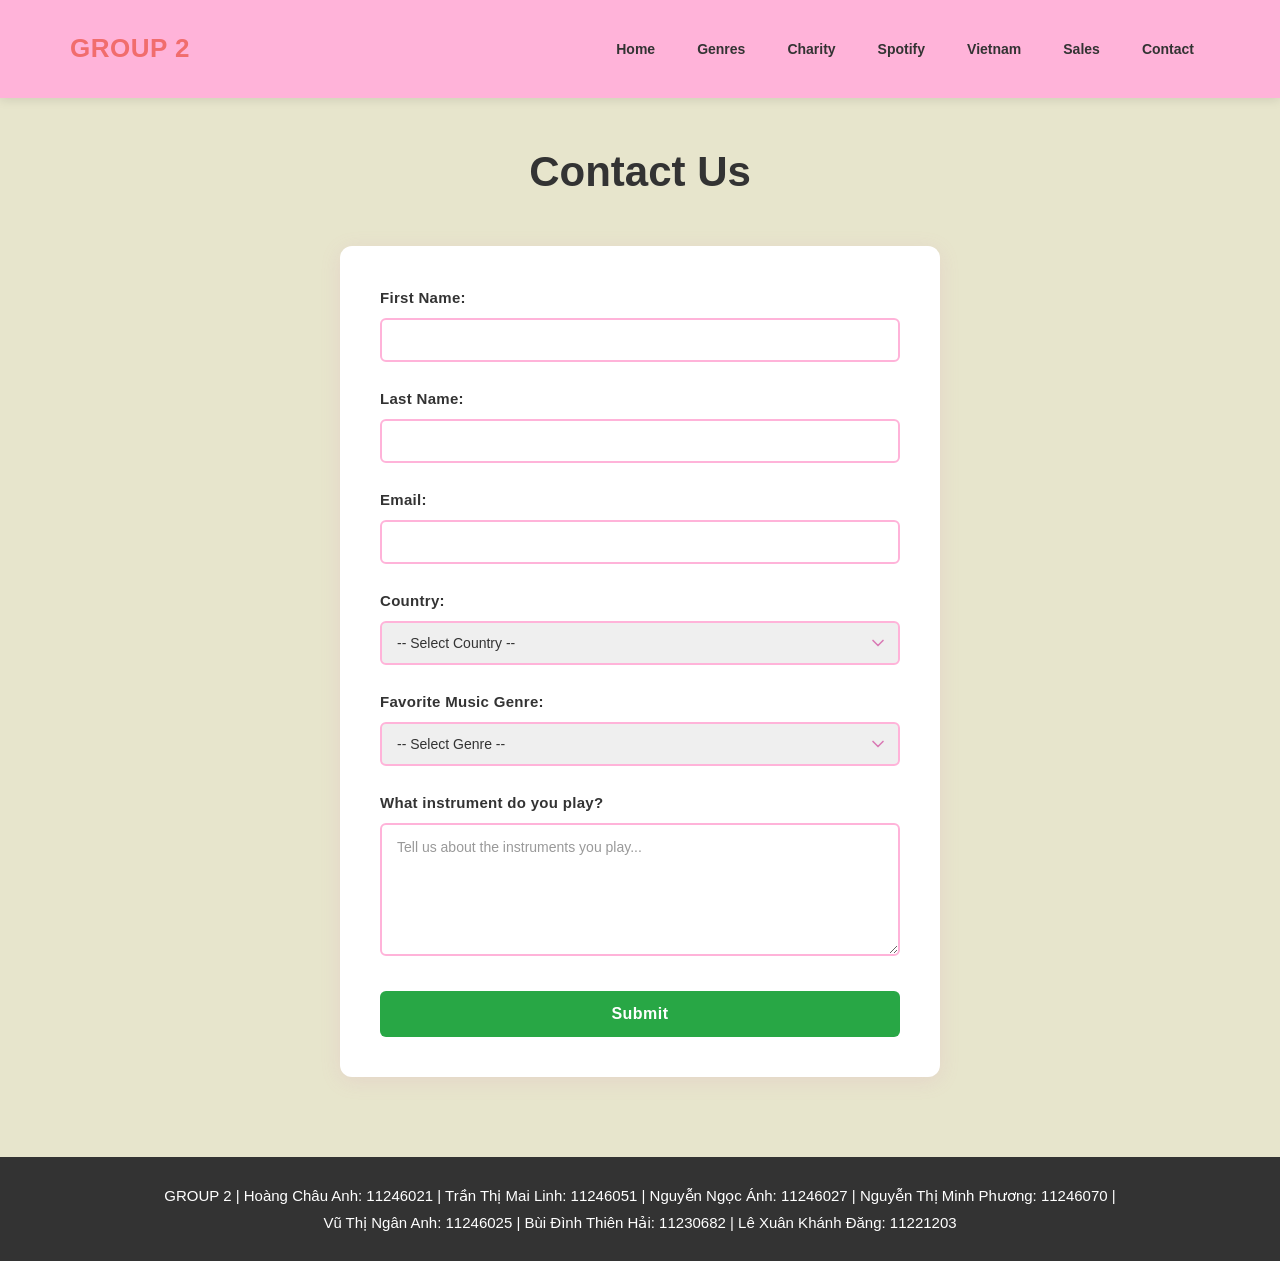
<file: pages/contact.html>
<!doctype html>
<html>
<head>
<meta charset="utf-8">
<title>Contact</title>
<link rel="stylesheet" href="../assets/css/style.css">
</head>

<body>
<header>
  <div class="header-container">
    <div class="logo">
      <h1 class="page-title">GROUP 2</h1>
    </div>
    <nav class="navbar">
      <ul>
        <li><a href="../index.html">Home</a></li>
        <li><a href="genres.html">Genres</a></li>
        <li><a href="charityconcerts.html">Charity</a></li>
        <li><a href="spotify.html">Spotify</a></li>
        <li class="dropdown">
          <a href="vietnam.html">Vietnam</a>
          <ul class="dropdown-menu">
            <li><a href="vietnamese/vpop.html">Vpop</a></li>
            <li><a href="vietnamese/rock.html">Rock</a></li>
            <li><a href="vietnamese/hiphop.html">Hiphop</a></li>
            <li><a href="vietnamese/karaoke.html">Karaoke</a></li>
          </ul>
        </li>
        <li><a href="sales.html">Sales</a></li>
        <li><a href="contact.html">Contact</a></li>
      </ul>
    </nav>
  </div>
</header>

<main>
  <div class="contact-section">
    <h1>Contact Us</h1>
    <div class="contact-container">
      <form id="contactForm" class="contact-form">
        <div class="form-group">
          <label for="firstName">First Name:</label>
          <input type="text" id="firstName" name="firstName" required>
        </div>

        <div class="form-group">
          <label for="lastName">Last Name:</label>
          <input type="text" id="lastName" name="lastName" required>
        </div>

        <div class="form-group">
          <label for="email">Email:</label>
          <input type="email" id="email" name="email" required>
        </div>

        <div class="form-group">
          <label for="country">Country:</label>
          <select id="country" name="country" required>
            <option value="">-- Select Country --</option>
            <option value="Vietnam">Vietnam</option>
            <option value="Thailand">Thailand</option>
            <option value="Philippines">Philippines</option>
            <option value="Indonesia">Indonesia</option>
            <option value="Malaysia">Malaysia</option>
            <option value="Singapore">Singapore</option>
            <option value="Cambodia">Cambodia</option>
            <option value="Laos">Laos</option>
            <option value="Myanmar">Myanmar</option>
            <option value="Brunei">Brunei</option>
            <option value="Other">Other</option>
          </select>
        </div>

        <div class="form-group">
          <label for="musicGenre">Favorite Music Genre:</label>
          <select id="musicGenre" name="musicGenre" required>
            <option value="">-- Select Genre --</option>
            <option value="Pop">Pop</option>
            <option value="Rock">Rock</option>
            <option value="Hip Hop">Hip Hop</option>
            <option value="Jazz">Jazz</option>
            <option value="Classical">Classical</option>
            <option value="Electronic">Electronic</option>
            <option value="R&B">R&B</option>
            <option value="Country">Country</option>
            <option value="Folk">Folk</option>
            <option value="Other">Other</option>
          </select>
        </div>

        <div class="form-group">
          <label for="instrument">What instrument do you play?</label>
          <textarea id="instrument" name="instrument" rows="5" placeholder="Tell us about the instruments you play..." required></textarea>
        </div>

        <button type="submit" class="btn-submit">Submit</button>
      </form>
    </div>
  </div>
</main>

<footer>
    <p>GROUP 2 | Hoàng Châu Anh: 11246021 | Trần Thị Mai Linh: 11246051 | Nguyễn Ngọc Ánh: 11246027 | Nguyễn Thị Minh Phương: 11246070 | <br> Vũ Thị Ngân Anh: 11246025 | Bùi Đình Thiên Hải: 11230682 | Lê Xuân Khánh Đăng: 11221203</p>
</footer>

</body>
<script src="../assets/js/contact.js"></script>
</html>
</file>
<file: assets/css/style.css>
/* ==================== Global Styles ==================== */
* {
    margin: 0;
    padding: 0;
    box-sizing: border-box;
}

html {
    scroll-behavior: smooth;
}

body {
    font-family: Arial, sans-serif;
    background: #e7e5cc !important;
    color: #333;
    line-height: 1.6;
    display: flex;
    flex-direction: column;
    min-height: 100vh;
}

/* ==================== Header Navigation ==================== */
header {
    background: #FFB3D9;
    box-shadow: 0 2px 10px rgba(0, 0, 0, 0.1);
    position: sticky;
    top: 0;
    z-index: 1000;
    width: 100%;
}

.header-container {
    display: flex;
    justify-content: space-between;
    align-items: center;
    max-width: 1200px;
    margin: 0 auto;
    padding: 28px 30px;
}

.logo {
    display: flex;
    align-items: center;
}

.page-title {
    font-size: 26px;
    font-weight: 800;
    color: #f16d6d;
    margin: 0;
    letter-spacing: 0.5px;
}

.navbar {
    flex: 1;
    display: flex;
    justify-content: flex-end;
}

nav ul {
    list-style: none;
    display: flex;
    gap: 10px;
    padding: 0;
    margin: 0;
    align-items: center;
}

nav ul li {
    position: relative;
}

nav ul li a {
    display: block;
    color: #333;
    text-decoration: none;
    padding: 10px 16px;
    font-size: 14px;
    font-weight: 600;
    border-radius: 5px;
    transition: all 0.3s ease;
}

nav ul li a:hover {
    background: rgba(217, 123, 181, 0.1);
    color: #d49ec0;
}

.dropdown {
    position: relative;
}

.dropdown::after {
    content: '';
    position: absolute;
    top: 100%;
    left: 0;
    right: 0;
    height: 10px;
    cursor: pointer;
}

.dropdown-menu {
    display: none;
    position: absolute;
    background: #fff;
    list-style: none;
    padding: 8px 0;
    top: calc(100% + 10px);
    left: 0;
    min-width: 140px;
    border-radius: 6px;
    box-shadow: 0 4px 12px rgba(217, 123, 181, 0.15);
    border-top: 2px solid #D97BB5;
    z-index: 1001;
}

.dropdown-menu li a {
    padding: 10px 16px;
    font-size: 13px;
    display: block;
    color: #333;
    text-decoration: none;
    transition: all 0.3s ease;
}

.dropdown-menu li a:hover {
    background: rgba(217, 123, 181, 0.08);
    color: #D97BB5;
}

.dropdown:hover .dropdown-menu {
    display: block;
}

/* ==================== Main Content ==================== */
main {
    max-width: 1200px;
    margin: 0 auto;
    padding: 40px 30px;
    flex: 1;
    width: 100%;
}

h1 {
    color: #333;
    margin: 30px 0 15px 0;
    font-size: 42px;
    font-weight: 700;
    text-align: center;
}

main > p:first-of-type {
    text-align: center;
    font-size: 18px;
    margin: 20px 0 40px 0;
    color: #666;
}

p {
    color: #555;
    font-size: 15px;
    line-height: 1.8;
    margin: 15px 0;
}

/* ==================== Story Boxes with Images ==================== */
.block {
    background: #fff;
    border-radius: 8px;
    padding: 15px;
    margin: 20px auto;
    max-width: 800px;
    box-shadow: 0 2px 10px rgba(0, 0, 0, 0.08);
    display: flex;
    align-items: flex-start;
    gap: 15px;
    transition: all 0.3s ease;
}

.block:hover {
    box-shadow: 0 6px 20px rgba(0, 0, 0, 0.12);
    transform: translateY(-3px);
}

.block img {
    width: 150px;
    height: 150px;
    object-fit: cover;
    border-radius: 8px;
    flex-shrink: 0;
}

.block-content {
    flex: 1;
}

.block-content h2 {
    color: #D97BB5;
    font-size: 20px;
    margin: 0 0 10px 0;
}

.block-content p {
    font-size: 14px;
    line-height: 1.6;
    margin: 8px 0;
}

.story-box:hover {
    box-shadow: 0 6px 20px rgba(0, 0, 0, 0.12);
    transform: translateY(-3px);
}

.story-box.with-image {
    display: flex;
    align-items: flex-start;
    gap: 25px;
    padding: 25px;
}

.story-box.with-image.image-right {
    flex-direction: row-reverse;
}

.article-content {
    flex: 1;
    text-align: left;
}

.article-content h3 {
    color: #D97BB5;
    font-size: 22px;
    font-weight: 700;
    margin: 0 0 15px 0;
}

.article-image {
    width: 220px;
    height: 220px;
    object-fit: cover;
    border-radius: 10px;
    box-shadow: 0 4px 15px rgba(0, 0, 0, 0.15);
    flex-shrink: 0;
}

.article-content p {
    color: #555;
    font-size: 15px;
    line-height: 1.8;
    margin: 12px 0;
}

.article-content em {
    color: #D97BB5;
    font-weight: 600;
}

/* ==================== Container & Carousel ==================== */
.container {
    max-width: 900px;
    margin: 0 auto;
}

.carousel-container {
    max-width: 1000px;
    margin: 30px auto;
    padding: 0 20px;
}

.carousel {
    position: relative;
    background: #fff;
    border-radius: 10px;
    overflow: hidden;
    box-shadow: 0 4px 15px rgba(0, 0, 0, 0.1);
}

.slides {
    display: flex;
    transition: transform 0.3s ease;
    overflow: hidden;
    position: relative;
}

.slide {
    width: 100%;
    height: 400px;
    object-fit: cover;
    flex-shrink: 0;
    display: none;
}

.slide.active {
    display: block;
}

.prev, .next {
    position: absolute;
    top: 50%;
    transform: translateY(-50%);
    background: rgba(0, 0, 0, 0.5);
    color: white;
    border: none;
    padding: 10px 15px;
    font-size: 20px;
    cursor: pointer;
    z-index: 10;
    border-radius: 5px;
    transition: background 0.3s ease;
}

.prev:hover, .next:hover {
    background: rgba(0, 0, 0, 0.8);
}

.prev {
    left: 15px;
}

.next {
    right: 15px;
}

.dots {
    display: flex;
    justify-content: center;
    gap: 10px;
    padding: 15px 0;
    background: #fff;
}

.dot {
    width: 12px;
    height: 12px;
    border-radius: 50%;
    background: #ddd;
    cursor: pointer;
    transition: background 0.3s ease;
}

.dot.active {
    background: #D97BB5;
}

/* ==================== Video Container ==================== */
.video-container {
    display: grid;
    grid-template-columns: repeat(auto-fit, minmax(250px, 1fr));
    gap: 20px;
    margin: 25px 0;
}

.video-container iframe {
    width: 100%;
    height: 200px;
    border-radius: 8px;
    box-shadow: 0 2px 8px rgba(0, 0, 0, 0.1);
    border: none;
}

/* ==================== Video Highlights Section ==================== */
.highlights-section {
    background: #fff;
    border-radius: 10px;
    padding: 40px;
    margin: 40px auto;
    max-width: 1000px;
    box-shadow: 0 4px 15px rgba(0, 0, 0, 0.1);
}

.highlights-header {
    text-align: center;
    margin-bottom: 20px;
    padding-bottom: 20px;
}

.highlights-title {
    color: #333;
    font-size: 32px;
    font-weight: 700;
    margin: 0 0 10px 0;
}

.highlights-subtitle {
    color: #888;
    font-size: 15px;
    margin: 0;
    line-height: 1.6;
}

.highlights-subtitle .highlight-text {
    color: #D97BB5;
    font-weight: 600;
}

.category-title {
    color: #333;
    font-size: 24px;
    font-weight: 700;
    margin: 30px 0 25px 0;
    padding-bottom: 15px;
    border-bottom: 2px solid #D97BB5;
}

.video-grid {
    display: grid;
    grid-template-columns: repeat(3, 1fr);
    gap: 20px;
    margin: 25px 0;
}

.video-card {
    background: #f9f9f9;
    border-radius: 8px;
    overflow: hidden;
    box-shadow: 0 2px 8px rgba(0, 0, 0, 0.08);
    transition: all 0.3s ease;
}

.video-card:hover {
    box-shadow: 0 4px 15px rgba(0, 0, 0, 0.12);
    transform: translateY(-3px);
}

.video-card iframe {
    width: 100%;
    height: 180px;
    border: none;
    border-radius: 8px 8px 0 0;
}

.video-card-title {
    padding: 15px;
    text-align: center;
    color: #333;
    font-size: 14px;
    font-weight: 600;
    line-height: 1.5;
}

/* ==================== Responsive Video Grid ==================== */
@media (max-width: 900px) {
    .video-grid {
        grid-template-columns: repeat(2, 1fr);
    }
    
    .highlights-section {
        padding: 30px 20px;
    }
}

@media (max-width: 600px) {
    .video-grid {
        grid-template-columns: 1fr;
    }
    
    .highlights-title {
        font-size: 24px;
    }
    
    .category-title {
        font-size: 20px;
    }
}

/* ==================== Footer ==================== */
footer {
    background: #333;
    color: #fff;
    padding: 20px;
    margin-top: 40px;
    text-align: center;
    font-size: 13px;
}

footer p {
    color: #fff;
    margin: 5px 0;
}

/* ==================== Responsive Design ==================== */
@media (max-width: 768px) {
    .header-container {
        flex-direction: column;
        gap: 10px;
        padding: 15px 20px;
    }

    .navbar {
        width: 100%;
        justify-content: center;
    }

    nav ul {
        flex-wrap: wrap;
        justify-content: center;
    }

    nav ul li a {
        padding: 8px 12px;
        font-size: 13px;
    }

    .story-box.with-image {
        flex-direction: column;
        align-items: center;
    }
    
    .story-box.with-image.image-right {
        flex-direction: column;
    }
    
    .article-image {
        width: 100%;
        height: auto;
        max-width: 250px;
    }
    
    .article-content {
        text-align: center;
    }
    
    .article-content h3 {
        text-align: center;
    }

    main {
        padding: 20px 15px;
    }
}

/* ==================== Contact Form Styles ==================== */
.contact-section {
    width: 100%;
}

.contact-section h1 {
    color: #333;
    font-size: 42px;
    font-weight: 700;
    text-align: center;
    margin-bottom: 40px;
    margin-top: 0;
}

.contact-container {
    max-width: 600px;
    margin: 0 auto;
    background: #fff;
    padding: 40px;
    border-radius: 12px;
    box-shadow: 0 4px 20px rgba(217, 123, 181, 0.15);
}

.contact-form {
    display: flex;
    flex-direction: column;
    gap: 25px;
}

.form-group {
    display: flex;
    flex-direction: column;
    gap: 8px;
}

.form-group label {
    font-weight: 600;
    color: #333;
    font-size: 15px;
    letter-spacing: 0.3px;
}

.form-group input,
.form-group select,
.form-group textarea {
    padding: 12px 15px;
    border: 2px solid #FFB3D9;
    border-radius: 6px;
    font-size: 14px;
    font-family: Arial, sans-serif;
    transition: all 0.3s ease;
    color: #333;
}

.form-group input::placeholder,
.form-group textarea::placeholder {
    color: #999;
}

.form-group input:focus,
.form-group select:focus,
.form-group textarea:focus {
    outline: none;
    border-color: #D97BB5;
    box-shadow: 0 0 0 3px rgba(217, 123, 181, 0.1);
    background: #fdf8fc;
}

.form-group input:hover,
.form-group select:hover,
.form-group textarea:hover {
    border-color: #D97BB5;
}

.form-group select {
    cursor: pointer;
    appearance: none;
    background-image: url("data:image/svg+xml;charset=UTF-8,%3csvg xmlns='http://www.w3.org/2000/svg' viewBox='0 0 24 24' fill='none' stroke='%23D97BB5' stroke-width='2' stroke-linecap='round' stroke-linejoin='round'%3e%3cpolyline points='6 9 12 15 18 9'%3e%3c/polyline%3e%3c/svg%3e");
    background-repeat: no-repeat;
    background-position: right 10px center;
    background-size: 20px;
    padding-right: 40px;
}

.form-group textarea {
    resize: vertical;
    min-height: 120px;
    line-height: 1.5;
}

.btn-submit {
    padding: 14px 30px;
    background: #28a745;
    color: #fff;
    border: none;
    border-radius: 6px;
    font-size: 16px;
    font-weight: 600;
    cursor: pointer;
    transition: all 0.3s ease;
    margin-top: 10px;
    letter-spacing: 0.5px;
}

.btn-submit:hover {
    background: #218838;
    transform: translateY(-2px);
    box-shadow: 0 4px 12px rgba(40, 167, 69, 0.3);
}

.btn-submit:active {
    transform: translateY(0);
    box-shadow: 0 2px 6px rgba(40, 167, 69, 0.2);
}

.btn-submit:disabled {
    background: #ccc;
    cursor: not-allowed;
    transform: none;
}

/* Success message styling */
.form-message {
    padding: 12px 15px;
    border-radius: 6px;
    font-size: 14px;
    font-weight: 600;
    text-align: center;
    animation: slideDown 0.3s ease;
}

.form-message.success {
    background: #d4edda;
    color: #155724;
    border: 1px solid #c3e6cb;
}

.form-message.error {
    background: #f8d7da;
    color: #721c24;
    border: 1px solid #f5c6cb;
}

@keyframes slideDown {
    from {
        opacity: 0;
        transform: translateY(-10px);
    }
    to {
        opacity: 1;
        transform: translateY(0);
    }
}

/* ==================== Contact Form Responsive ==================== */
@media (max-width: 768px) {
    .contact-container {
        padding: 30px 20px;
        margin: 0 15px;
    }

    .contact-section h1 {
        font-size: 32px;
        margin-bottom: 30px;
    }

    .form-group {
        gap: 6px;
    }

    .form-group label {
        font-size: 14px;
    }

    .form-group input,
    .form-group select,
    .form-group textarea {
        padding: 10px 12px;
        font-size: 13px;
    }

    .btn-submit {
        padding: 12px 20px;
        font-size: 15px;
    }
}

/* ==================== Success Modal Styles ==================== */
.success-modal-overlay {
    position: fixed;
    top: 0;
    left: 0;
    right: 0;
    bottom: 0;
    background: rgba(0, 0, 0, 0.6);
    display: flex;
    align-items: center;
    justify-content: center;
    z-index: 9999;
    opacity: 0;
    transition: opacity 0.3s ease;
}

.success-modal-overlay.show {
    opacity: 1;
}

.success-modal {
    background: #fff;
    border-radius: 15px;
    padding: 0;
    max-width: 500px;
    width: 90%;
    box-shadow: 0 10px 40px rgba(217, 123, 181, 0.3);
    animation: slideInUp 0.3s ease;
    overflow: hidden;
}

@keyframes slideInUp {
    from {
        transform: translateY(30px);
        opacity: 0;
    }
    to {
        transform: translateY(0);
        opacity: 1;
    }
}

.modal-header {
    background: linear-gradient(135deg, #FFB3D9 0%, #D97BB5 100%);
    padding: 40px 20px 30px;
    text-align: center;
    position: relative;
}

.modal-icon {
    width: 80px;
    height: 80px;
    background: #fff;
    border-radius: 50%;
    display: flex;
    align-items: center;
    justify-content: center;
    font-size: 50px;
    color: #28a745;
    margin: 0 auto;
    font-weight: bold;
    box-shadow: 0 4px 15px rgba(217, 123, 181, 0.2);
}

.modal-body {
    padding: 30px 20px;
    text-align: center;
}

.modal-body h2 {
    color: #333;
    font-size: 28px;
    font-weight: 700;
    margin: 0 0 15px 0;
    letter-spacing: 0.5px;
}

.modal-body p {
    color: #555;
    font-size: 15px;
    line-height: 1.6;
    margin: 10px 0;
}

.modal-body p strong {
    color: #D97BB5;
    font-weight: 600;
}

.modal-subtitle {
    color: #888;
    font-size: 14px;
    margin-top: 15px !important;
}

.modal-footer {
    padding: 20px;
    text-align: center;
    background: #f8f9fa;
}

.modal-close-btn {
    background: #28a745;
    color: #fff;
    border: none;
    padding: 12px 40px;
    border-radius: 6px;
    font-size: 15px;
    font-weight: 600;
    cursor: pointer;
    transition: all 0.3s ease;
    letter-spacing: 0.3px;
}

.modal-close-btn:hover {
    background: #218838;
    transform: translateY(-2px);
    box-shadow: 0 4px 12px rgba(40, 167, 69, 0.3);
}

.modal-close-btn:active {
    transform: translateY(0);
    box-shadow: 0 2px 6px rgba(40, 167, 69, 0.2);
}

/* ==================== Mobile Modal ==================== */
@media (max-width: 600px) {
    .success-modal {
        width: 85%;
        margin: 20px;
    }

    .modal-header {
        padding: 30px 15px 20px;
    }

    .modal-icon {
        width: 70px;
        height: 70px;
        font-size: 40px;
    }

    .modal-body {
        padding: 20px 15px;
    }

    .modal-body h2 {
        font-size: 24px;
    }

    .modal-body p {
        font-size: 14px;
    }

    .modal-footer {
        padding: 15px;
    }

    .modal-close-btn {
        padding: 10px 30px;
        font-size: 14px;
    }
}

/* ==================== Genres Accordion Styles ==================== */
.genres-intro {
    max-width: 900px;
    margin: 0 auto 50px;
    padding: 20px 0;
    text-align: center;
}

.genres-intro p {
    color: #555;
    font-size: 15px;
    line-height: 1.8;
    margin: 10px 0;
}

.genres-accordion {
    max-width: 900px;
    margin: 0 auto;
    display: flex;
    flex-direction: column;
    gap: 15px;
}

.genre-card {
    background: #fff;
    border-radius: 10px;
    overflow: hidden;
    box-shadow: 0 2px 10px rgba(0, 0, 0, 0.08);
    transition: all 0.3s ease;
}

.genre-card:hover {
    box-shadow: 0 4px 15px rgba(0, 0, 0, 0.12);
}

/* Genre-specific gradient backgrounds */
.genre-card[data-genre="pop"] .genre-header {
    background: linear-gradient(135deg, #FFB3D9 0%, #D97BB5 100%);
}

.genre-card[data-genre="hiphop"] .genre-header {
    background: linear-gradient(135deg, #1a1a1a 0%, #FF6B6B 100%);
}

.genre-card[data-genre="rock"] .genre-header {
    background: linear-gradient(135deg, #DC143C 0%, #FF6347 100%);
}

.genre-card[data-genre="electronic"] .genre-header {
    background: linear-gradient(135deg, #1E90FF 0%, #00BFFF 100%);
}

.genre-card[data-genre="latin"] .genre-header {
    background: linear-gradient(135deg, #FFD700 0%, #FFA500 100%);
}

.genre-card[data-genre="indie"] .genre-header {
    background: linear-gradient(135deg, #9932CC 0%, #DDA0DD 100%);
}

.genre-card[data-genre="classical"] .genre-header {
    background: linear-gradient(135deg, #4B0082 0%, #8A2BE2 100%);
}

.genre-card[data-genre="vpop"] .genre-header {
    background: linear-gradient(135deg, #FF1493 0%, #FF69B4 100%);
}

.genre-card[data-genre="kpop"] .genre-header {
    background: linear-gradient(135deg, #20B2AA 0%, #3CB371 100%);
}

.genre-card[data-genre="metal"] .genre-header {
    background: linear-gradient(135deg, #333333 0%, #696969 100%);
}

.genre-header {
    padding: 25px;
    cursor: pointer;
    display: flex;
    align-items: center;
    justify-content: space-between;
    gap: 20px;
    transition: all 0.3s ease;
    user-select: none;
    background-size: cover;
    background-position: center;
    background-repeat: no-repeat;
    min-height: 120px;
}

.genre-header:hover {
    padding: 28px 25px;
    transform: translateY(-2px);
    box-shadow: inset 0 0 10px rgba(0, 0, 0, 0.1);
}

.genre-title {
    font-size: 22px;
    font-weight: 700;
    color: #fff;
    margin: 0;
    flex: 1;
    letter-spacing: 0.5px;
    text-shadow: 2px 2px 4px rgba(0, 0, 0, 0.5);
}

.genre-snippet {
    color: rgba(255, 255, 255, 0.95);
    font-size: 13px;
    line-height: 1.5;
    margin: 0;
    flex: 1;
    text-shadow: 1px 1px 3px rgba(0, 0, 0, 0.4);
}

.genre-toggle {
    font-size: 24px;
    color: #fff;
    transition: all 0.3s ease;
    min-width: 30px;
    text-align: center;
    display: none;
}

.genre-card.active .genre-toggle {
    transform: scale(1.2);
}

.genre-card.active .genre-content {
    opacity: 1;
}

.genre-content {
    padding: 20px 25px;
    color: #555;
    font-size: 14px;
    line-height: 1.7;
    border-top: 1px solid #f0f0f0;
    background: #fafafa;
    display: none;
    opacity: 0;
    max-height: 0;
    overflow: hidden;
    transition: max-height 0.35s cubic-bezier(0.4,0,0.2,1), opacity 0.35s cubic-bezier(0.4,0,0.2,1);
    box-sizing: border-box;
}

.genre-content p {
    margin: 12px 0;
    color: #666;
    font-size: 14px;
    line-height: 1.8;
}

.genre-content p:first-child {
    margin-top: 0;
}

.genre-content p:last-child {
    margin-bottom: 0;
}

.genre-content strong {
    color: #D97BB5;
    font-weight: 600;
}

/* ==================== Genres Responsive ==================== */
@media (max-width: 768px) {
    .genres-accordion {
        gap: 12px;
        padding: 0 15px;
    }

    .genre-header {
        flex-direction: column;
        align-items: flex-start;
        gap: 10px;
        padding: 20px;
    }

    .genre-header:hover {
        padding: 20px;
    }

    .genre-title {
        font-size: 18px;
    }

    .genre-snippet {
        font-size: 12px;
        flex: 1;
    }

    .genre-toggle {
        position: absolute;
        right: 20px;
        top: 20px;
    }

    .genre-content {
        padding: 0 20px;
    }

    .genre-content p {
        font-size: 13px;
    }
}

@media (max-width: 480px) {
    .genres-intro {
        padding: 10px;
        margin-bottom: 30px;
    }

    .genres-intro p {
        font-size: 14px;
    }

    .genre-header {
        padding: 15px;
    }

    .genre-title {
        font-size: 16px;
    }

    .genre-snippet {
        font-size: 11px;
    }

    .genre-toggle {
        font-size: 20px;
    }

    .genre-content {
        padding: 0 15px;
    }
}
</file>
